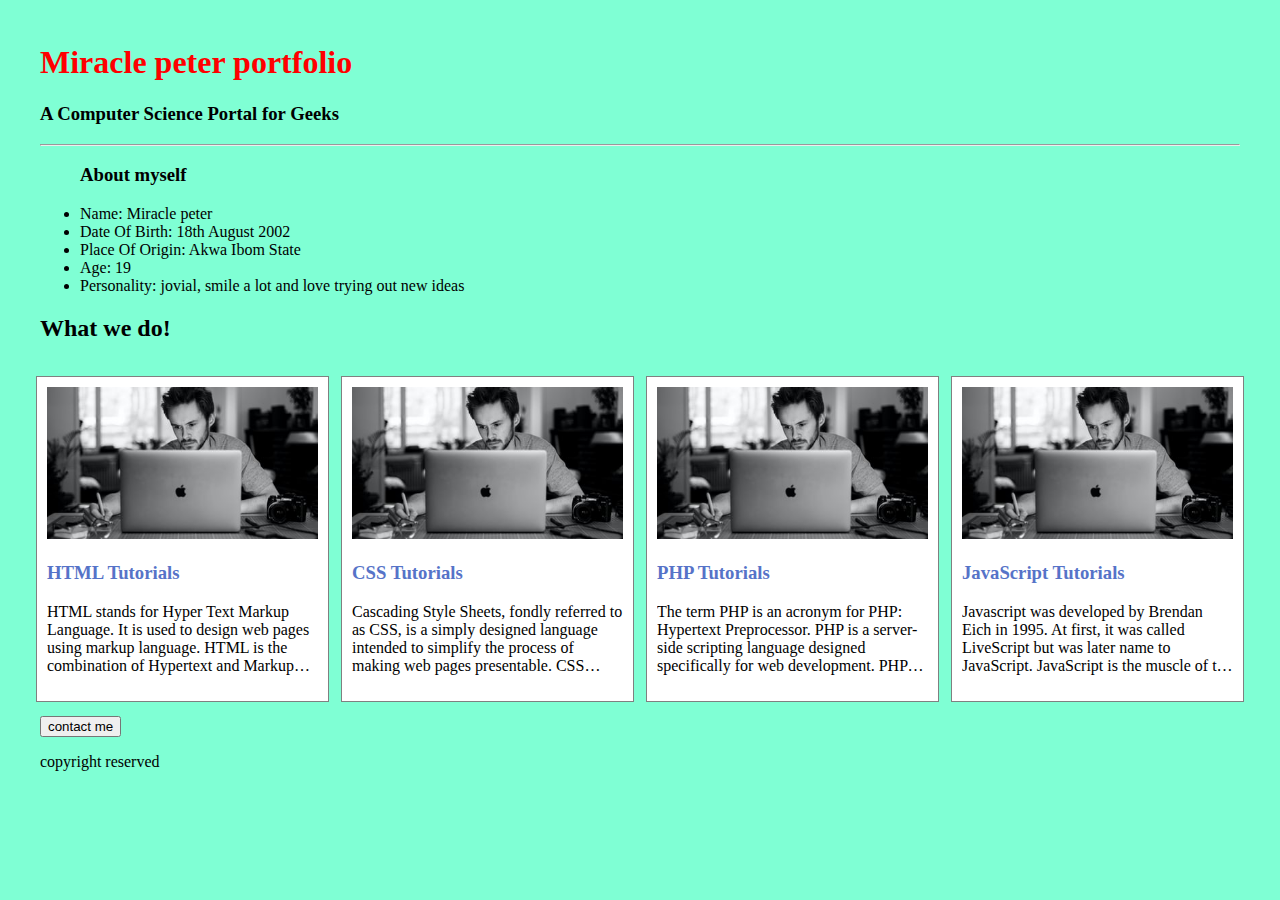
<file: index.html>
<!DOCTYPE html>
<html lang="en">
<head>
    <meta charset="UTF-8">
    <meta name="viewport" content="width=device-width, initial-scale=1.0">
    <meta http-equiv="X-UA-Compatible" content="ie=edge">
    <title>portfolio.html</title>
    <link rel="stylesheet" href="style.css">
</head>
<body class="pics">
    
        <div class="container">
                <h1>Miracle peter portfolio</h1>
                <h3>A Computer Science Portal for Geeks</h3>
                <hr>
           <ul>
               <h3>About myself</h3>
               <li>Name: Miracle peter</li>
               <li>Date Of Birth: 18th August 2002</li>
               <li>Place Of Origin: Akwa Ibom State</li>
               <li>Age: 19</li>
               <li>Personality: jovial, smile a lot and love trying out new ideas</li>
           </ul>
                <h2>What we do!</h2>
                <div class="row">
                    <div class="column">
                        <div class="content">
                            <img src="./me.png.jpg" alt="" style="width: 100%">
                    
                            <h3>
                                <a href="#">HTML Tutorials</a>
                            </h3>
                            <p>
                                HTML stands for Hyper Text Markup
                                Language. It is used to design web
                                pages using markup language. HTML
                                is the combination of Hypertext and
                                Markup language. Hypertext defines
                                the link between the web pages.
                            </p>
                        </div>
                    </div>
                      
                    <div class="column">
                        <div class="content">
                            <img src="./me.png.jpg"
                                alt="" style="width:100%">
                            <h3>
                                <a href="#">CSS Tutorials</a>
                            </h3>
                              
                            <p>
                                Cascading Style Sheets, fondly referred
                                to as CSS, is a simply designed language
                                intended to simplify the process of
                                making web pages presentable. CSS allows
                                you to apply styles to web pages.
                            </p>
                        </div>
                    </div>
                      
                    <div class="column">
                        <div class="content">
                            <img src="./me.png.jpg"
                                alt="" style="width:100%">
                            <h3>
                                <a href="#">PHP Tutorials</a>
                            </h3>
                              
                            <p>
                                The term PHP is an acronym for PHP: 
                                Hypertext Preprocessor. PHP is a 
                                server-side scripting language 
                                designed specifically for web 
                                development. PHP can be easily
                                embedded in HTML files.
                            </p>
                        </div>
                    </div>
                      
                    <div class="column">
                        <div class="content">
                            <img src="./me.png.jpg"
                                alt="" style="width:100%">
                            <h3>
                                <a href="#">JavaScript Tutorials</a>
                            </h3>
                              
                            <p>
                                Javascript was developed by Brendan
                                Eich in 1995. At first, it was called
                                LiveScript but was later name to
                                JavaScript. JavaScript is the muscle
                                of the structure
                            </p>
                        </div>
                    </div>
                </div>
            <footer>
                <button class="flex">contact me</button>
               <p>copyright reserved</p> 
            </footer>
</body>
</html>
</file>
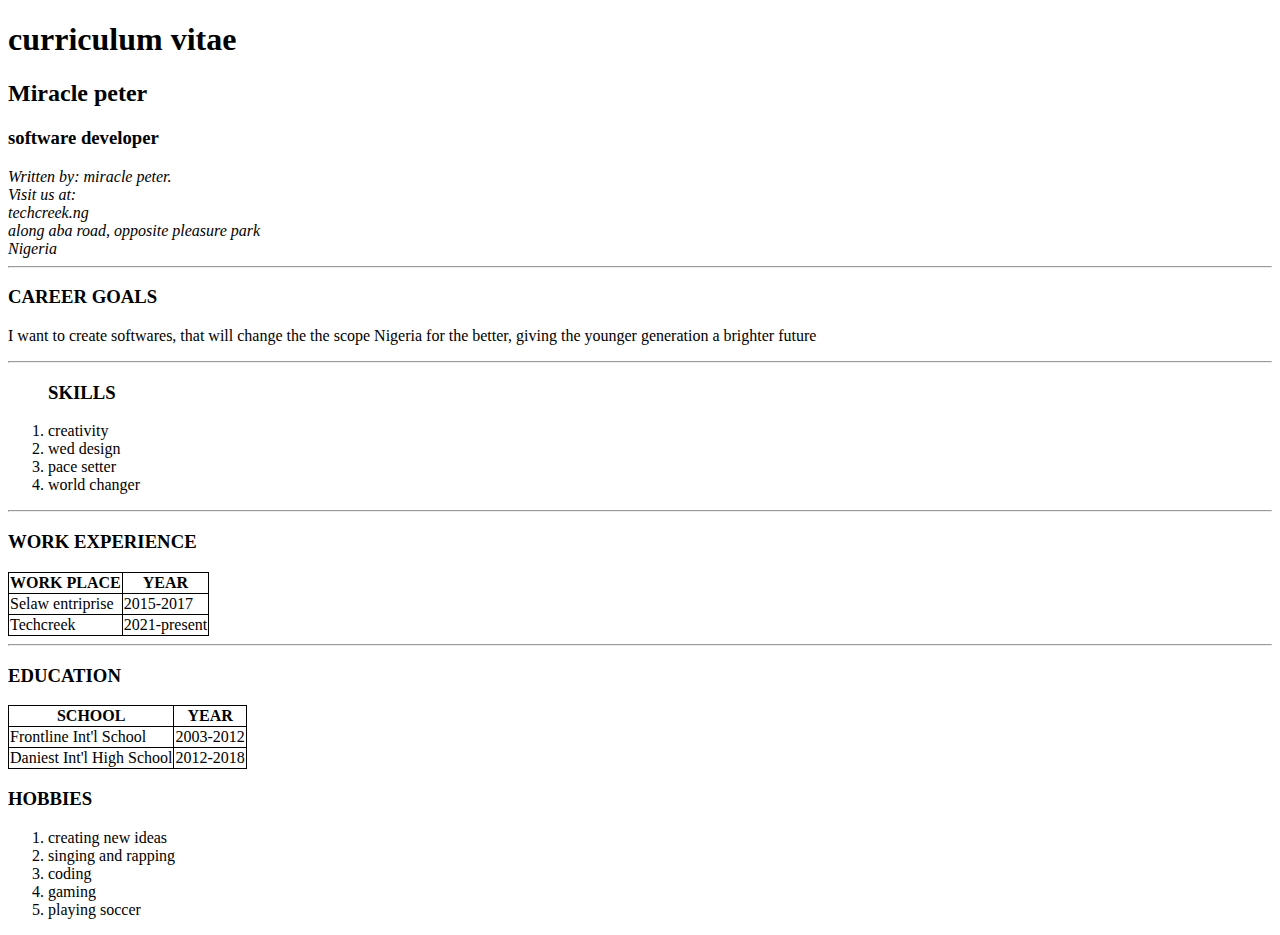
<file: CV.html>
<!DOCTYPE html>
<html lang="en">

  <head>
    <meta charset="UTF-8">
    <meta name="viewport" content="width=device-width, initial-scale=1.0">
    <meta http-equiv="X-UA-Compatible" content="ie=edge">

    <link rel="stylesheet"  href="./miracle class/cv.css">
      <title>My CV</title>

  </head>

  <body>

    <h1 id="curriculum vitae">curriculum vitae</h1>
    <h2 id="Miracle peter">Miracle peter</h2>
    <h3 id="software developer">software developer</h3>
    <address>
      Written by:
      <a href="mailto:happymiracle360@gmail.com">miracle peter</a>.
        <br> Visit us at:
        <br> techcreek.ng
        <br> along aba road, opposite pleasure park
        <br> Nigeria
    </address>
    <hr>

    <h3 id="CAREER GOALS">CAREER GOALS</h3>
    <p>
      I want to create softwares, that will change the the scope Nigeria for the better,
      giving the younger generation a brighter future
    </p>
    <hr>

    <ol>
      <h3 id="SKILLS">SKILLS</h3>
      <li>creativity</li>
      <li>wed design</li>
      <li>pace setter</li>
      <li>world changer</li>
    </ol>
    <hr>

    <style>
      table, th, td {
        border: 1px solid black;
        border-collapse: collapse;
      }
    </style>
    <h3 id="WORK EXPERIENCE">WORK EXPERIENCE</h3>

    <table>
      <tr>
        <th>WORK PLACE</th>
        <th>YEAR</th>
      </tr>

      <tr>
        <td>Selaw entriprise</td>
        <td>2015-2017</td>
      </tr>

      <tr>
        <td>Techcreek</td>
        <td>2021-present</td>
    </table>
    <hr>

    <h3 id="EDUCATION">EDUCATION</h3>

    <table>
      <tr>
        <th>SCHOOL</th>
        <th>YEAR</th>
      </tr>

      <tr>
        <td>Frontline Int'l School</td>
        <td>2003-2012</td>
      </tr>

      <tr>
        <td>Daniest Int'l High School</td>
        <td>2012-2018</td>
      </tr>
    </table>

    <h3 id="HOBBIES">HOBBIES</h3>
    <ol>
      <li>creating new ideas</li>
      <li>singing and rapping</li>
      <li>coding</li>
      <li>gaming</li>
      <li>playing soccer</li>
    </ol>
  </body>

</html>
<!--
Visual Code Mobile
Developed By Manish Nirmal
App Available on Play Store :-
https://play.google.com/store/apps/details?id=lk.visual.code.mobile
YouTube :-
https://youtube.com/ManishNirmal
-->
</file>
<file: style.css>
/* wildcard styling */
 * {
    box-sizing: border-box;
}
  
/* padding for whole body */
body {
    padding: 15px;
}
  
/* styling body */
.container {
    max-width: 1200px;
    margin: auto;
}
  
h1 {
    color:red;
}
  
/* anchor tag decoration */
a {
    text-decoration: none;
    color: #5673C8;
}
  
a:hover {
    color: lightblue;
}
  
/* paragraph tga decoration */
p {
    display: -webkit-box;
    -webkit-box-orient: vertical;
    -webkit-line-clamp: 4;
    overflow: hidden;

}
  
/* row and column decoration */
.row {
    margin: 0px -18px;
    padding: 8px;
}
  
.row > .column {
    padding: 6px;
}
  
.column {
    float: left;
    width: 25%;
}
  
.row:after {
    content: "";
    display: table;
    clear: both;
}
  
/* content decoration */
.content {
    background-color: white;
    padding: 10px;
    border: 1px solid gray;
}
  
/*body {
    background: radial-gradient(circle, black, white);
  }*/
body{
    background-color: aquamarine
}
.flex{
    
    
}

/* window size 850 width set */
@media screen and (max-width: 850px) {
    .column {
        width: 50%;
    }
}

/* window size 400 width set */
@media screen and (max-width: 400px) {
    .column {
        width: 100%;
    }
}
</file>
